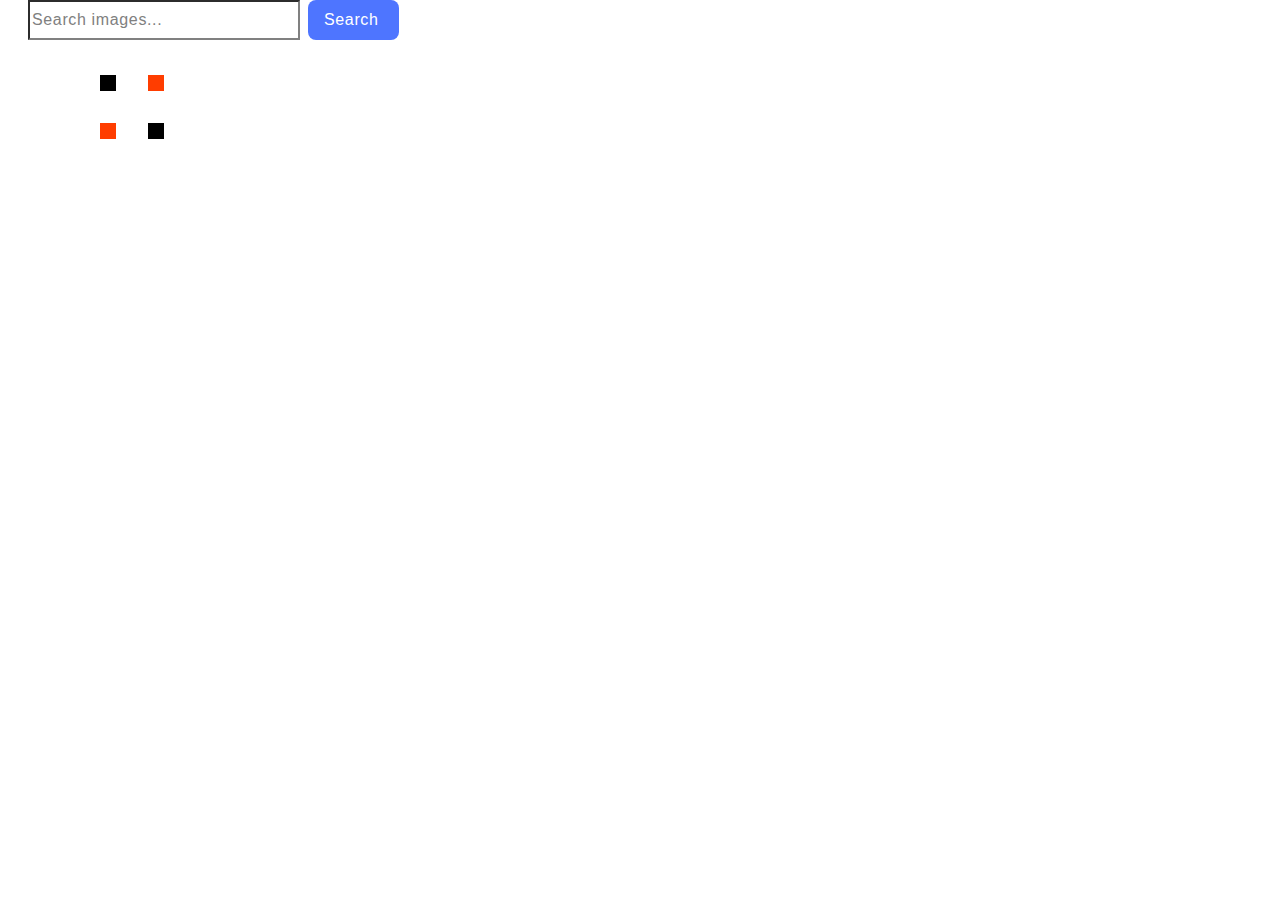
<file: src/index.html>
<!DOCTYPE html>
<html lang="en">
  <head>
    <meta charset="UTF-8" />
    <link rel="icon" type="image/svg+xml" href="/favicon.svg" />
    <meta name="viewport" content="width=device-width, initial-scale=1.0" />
    <title>goit-js-hw-11</title>
    <link rel="stylesheet" href="./css/styles.css" />
  </head>
  <body>
    <main>
      <form
        class="search-form"
        name="search_form"
        autocomplete="off"
        novalidate
      >
        <input
          type="text"
          class="form-input"
          name="search_input"
          placeholder="Search images..."
          required
        />
        <button class="form-button" type="submit">Search</button>
      </form>
      <ul class="gallery"></ul>
      <button class="load-more-btn is-hidden" type="button">Load More</button>
      <div class="loader"></div>
    </main>

    <script type="module" src="./main.js"></script>
  </body>
</html>
</file>
<file: src/css/styles.css>
/**
  |============================
  | include css partials with
  | default @import url()
  |============================
*/
/* Common styles */
@import url('./reset.css');
@import url('./base.css');
@import url('./container.css');
@import url('./animations.css');

/* Sections style */
@import url('./header.css');
@import url('./vite-promo.css');
@import url('./badges.css');
@import url('./back-link.css');
@import url('./footer.css');
</file>
